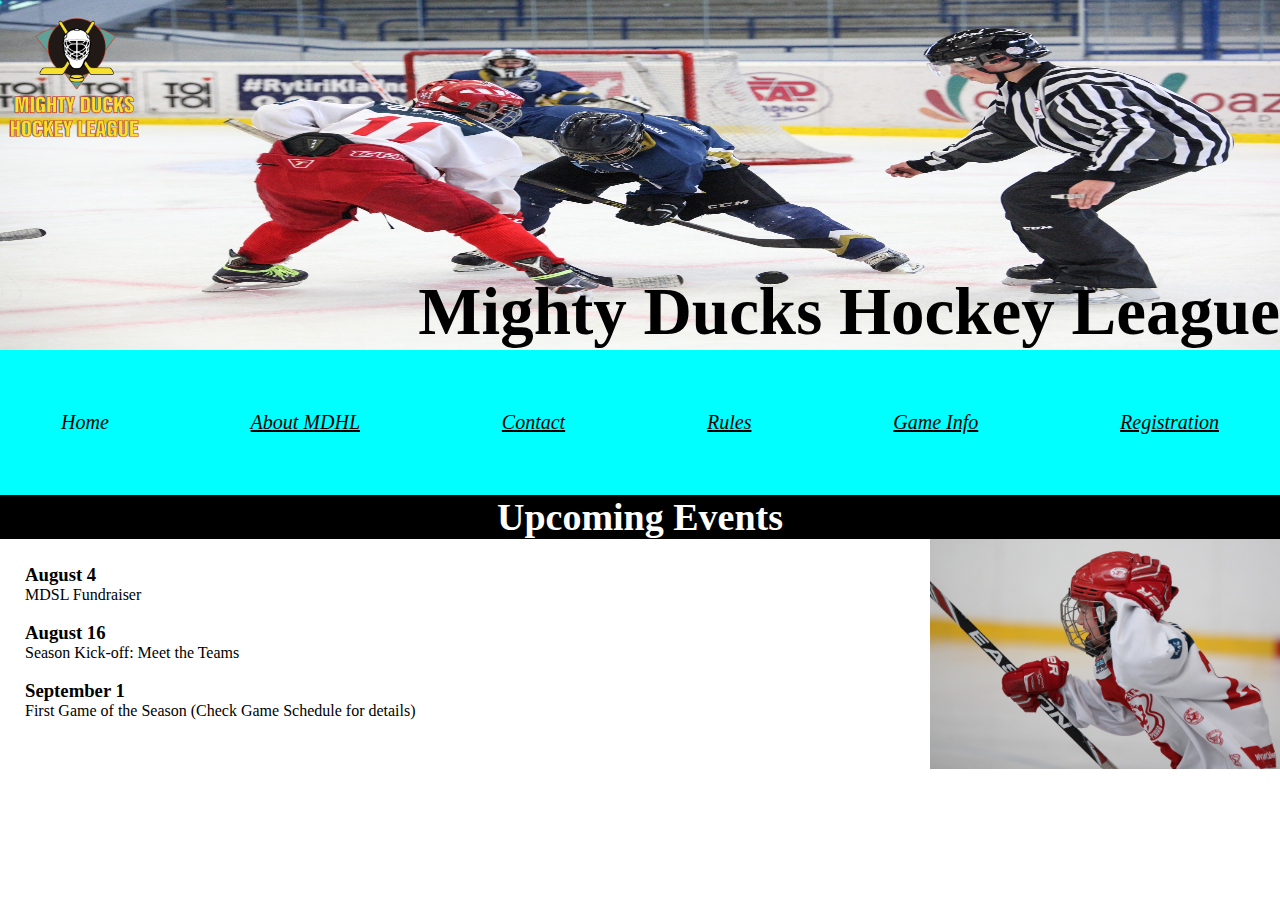
<file: index.html>
<!DOCTYPE html>
<html lang="en">
<head>
    <meta charset="UTF-8">
    <meta http-equiv="X-UA-Compatible" content="IE=edge">
    <meta name="viewport" content="width=device-width, initial-scale=1.0">
    <title>Mighty Ducks Hockey League</title>
    <link rel="shortcut icon" href="./images/logo.jpg" type="image/x-icon">
    <link rel="stylesheet" href="./style.css">
</head>
<body>
    <header>
        <figure>
            <img class="logo" width="150" src="./images/logo.jpg" alt="logo">
        </figure>
        <h1>Mighty Ducks Hockey League</h1>  
     
    </header>
    
    <main>
        <nav>
            <a class="home">Home</a>
            <a class="about" href="./about.html">About MDHL</a>
            <a class="contact" href="./contact.html">Contact</a>
            <a class="rules" href="./rules.html">Rules</a>
            <a class="gameinfo" href="./game_info.html">Game Info</a>
            <a class="registration" href="./registration.html">Registration</a>
        </nav>
        <h2>Upcoming Events</h2>
        <section>
                <div class="division"> 
                    <h3>August 4</h3>
                    <h4>MDSL Fundraiser</h4>
                    <br>
                    <h3>August 16</h3>
                    <h4>Season Kick-off: Meet the Teams</h4>
                    <br>
                    <h3>September 1</h3>
                    <h4>First Game of the Season (Check Game Schedule for details)</h4>
                    <br>
                </div>
                 <figure>
                    <img class="foto" width="350" src="./images/hockey1.jpg" alt="hockey1">
                </figure>
         
        </section>
        
    </main>
    <footer>
        
    </footer>
</body>
</html>
</file>
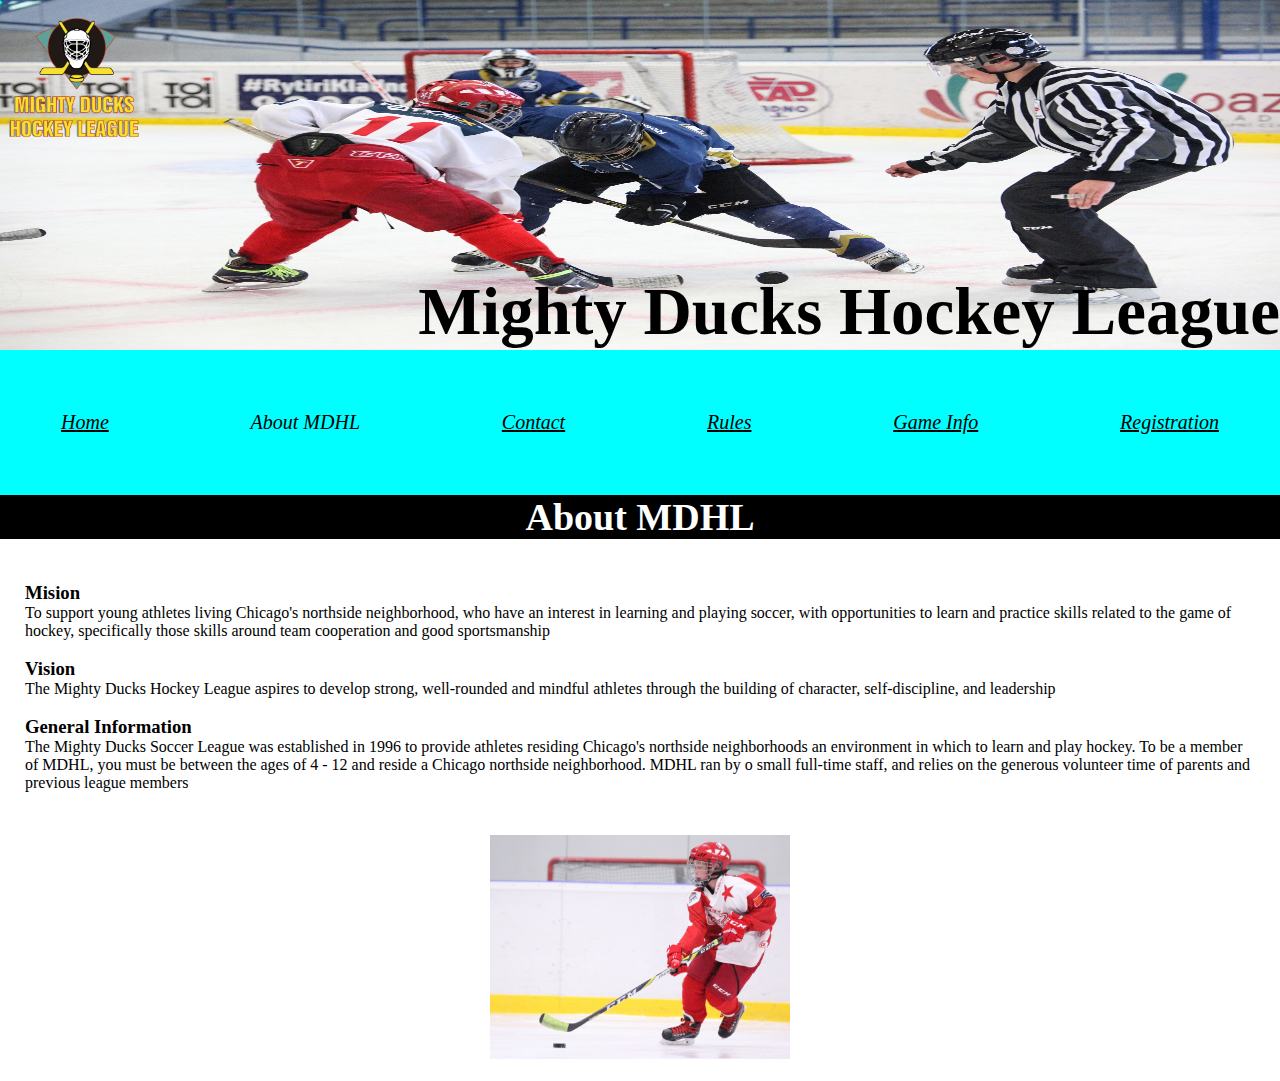
<file: about.html>
<!DOCTYPE html>
<html lang="en">
<head>
    <meta charset="UTF-8">
    <meta http-equiv="X-UA-Compatible" content="IE=edge">
    <meta name="viewport" content="width=device-width, initial-scale=1.0">
    <title>Mighty Ducks Hockey League</title>
    <link rel="shortcut icon" href="./images/logo.jpg" type="image/x-icon">
    <link rel="stylesheet" href="./style.css">
</head>
<body>
    <header>
        <figure>
            <img class="logo" width="150" src="./images/logo.jpg" alt="logo">
        </figure>
        <h1>Mighty Ducks Hockey League</h1>  
     
    </header>
    
    <main>
        <nav>
            <a class="home" href="./index.html">Home</a>
            <a class="about">About MDHL</a>
            <a class="contact" href="./contact.html">Contact</a>
            <a class="rules" href="./rules.html">Rules</a>
            <a class="gameinfo" href="./game_info.html">Game Info</a>
            <a class="registration" href="./registration.html">Registration</a>
        </nav>
        <h2>About MDHL</h2>
        <br>
        <section class="about">
            <div class="division"> 
            <h3>Mision</h3>
            <p>To support young athletes living Chicago's northside neighborhood, who have an interest in
                learning and playing soccer, with opportunities to learn and practice skills related to the game of
                hockey, specifically those skills around team cooperation and good sportsmanship</p><br>
            <h3>Vision</h3>
            <p>The Mighty Ducks Hockey League aspires to develop strong, well-rounded and mindful athletes
                through the building of character, self-discipline, and leadership</p><br>
            <h3>General Information</h3>
            <p>The Mighty Ducks Soccer League was established in 1996 to provide athletes residing
                Chicago's northside neighborhoods an environment in which to learn and play hockey. To be a
                member of MDHL, you must be between the ages of 4 - 12 and reside a Chicago northside
                neighborhood. MDHL ran by o small full-time staff, and relies on the generous volunteer time of
                parents and previous league members</p><br>
            </div>
                <figure>
                    <img width="300" src="./images/hockey2.jpg" alt="hockey2">
                </figure>
            
        </section>
        
    </main>
    <br>
    <footer>
        
    </footer>
</body>
</html>
</file>
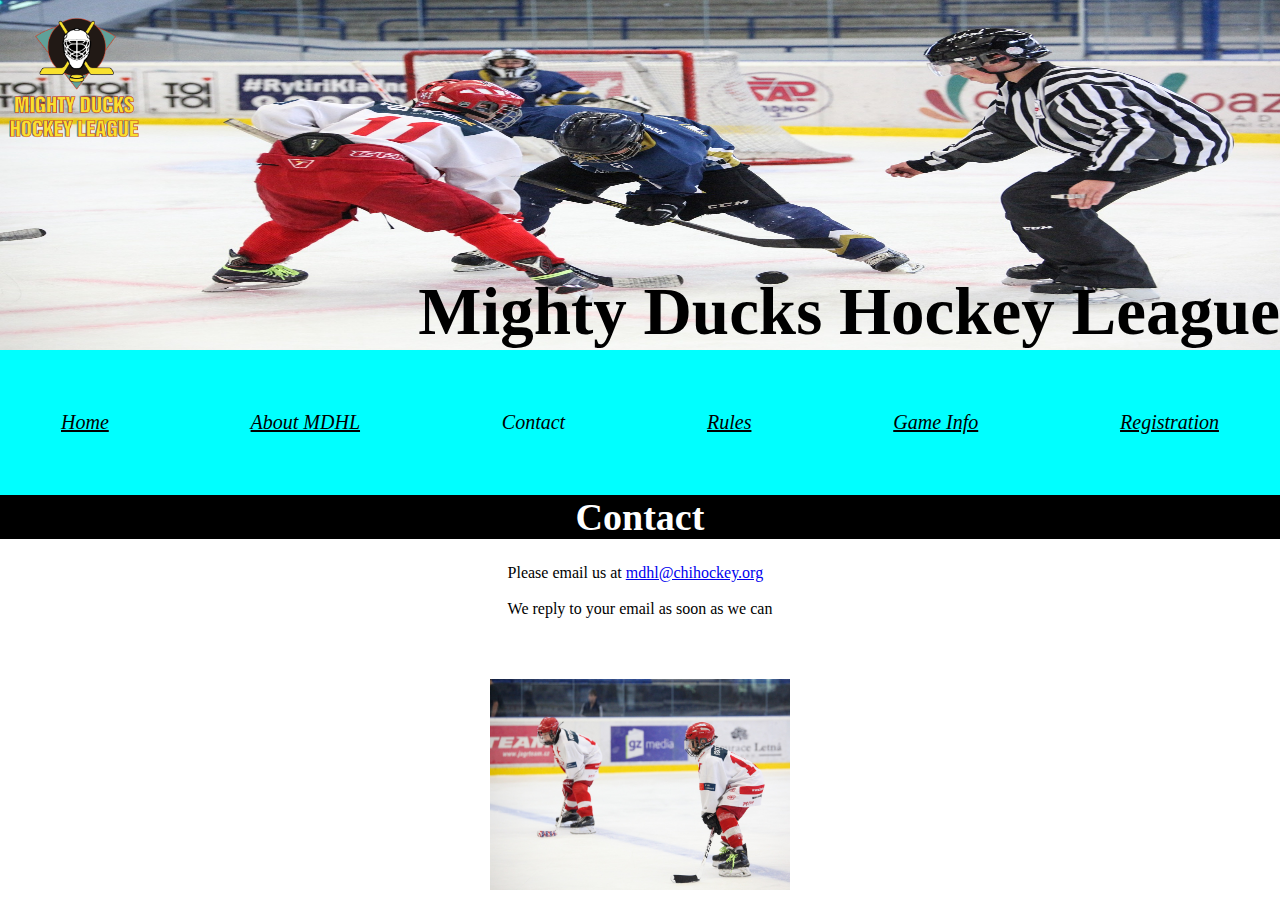
<file: contact.html>
<!DOCTYPE html>
<html lang="en">
<head>
    <meta charset="UTF-8">
    <meta http-equiv="X-UA-Compatible" content="IE=edge">
    <meta name="viewport" content="width=device-width, initial-scale=1.0">
    <title>Mighty Ducks Hockey League</title>
    <link rel="shortcut icon" href="./images/logo.jpg" type="image/x-icon">
    <link rel="stylesheet" href="./style.css">
</head>
<body>
    <header>
        <figure>
            <img class="logo" width="150" src="./images/logo.jpg" alt="logo">
        </figure>
        <h1>Mighty Ducks Hockey League</h1>  
     
    </header>
    
    <main>
        <nav>
            <a class="home" href="./index.html">Home</a>
            <a class="about" href="./about.html">About MDHL</a>
            <a class="contact">Contact</a>
            <a class="rules" href="./rules.html">Rules</a>
            <a class="gameinfo" href="./game_info.html">Game Info</a>
            <a class="registration" href="./registration.html">Registration</a>
        </nav>
        <h2>Contact</h2>
        <div class="sectioncontact">
        
                <figure>
                    <img width="300" src="./images/hockey3.jpg" alt="hockey3">
                </figure><br>
                <div class="textocontact"> 
                <p>Please email us at <a href="mailto:mdhl@chihockey.org">mdhl@chihockey.org</a></p><br>
                <p>We reply to your email as soon as we can</p><br>
            </div>
        </div>
        
    </main>
    <br>
    <footer>
        
    </footer>
</body>
</html>
</file>
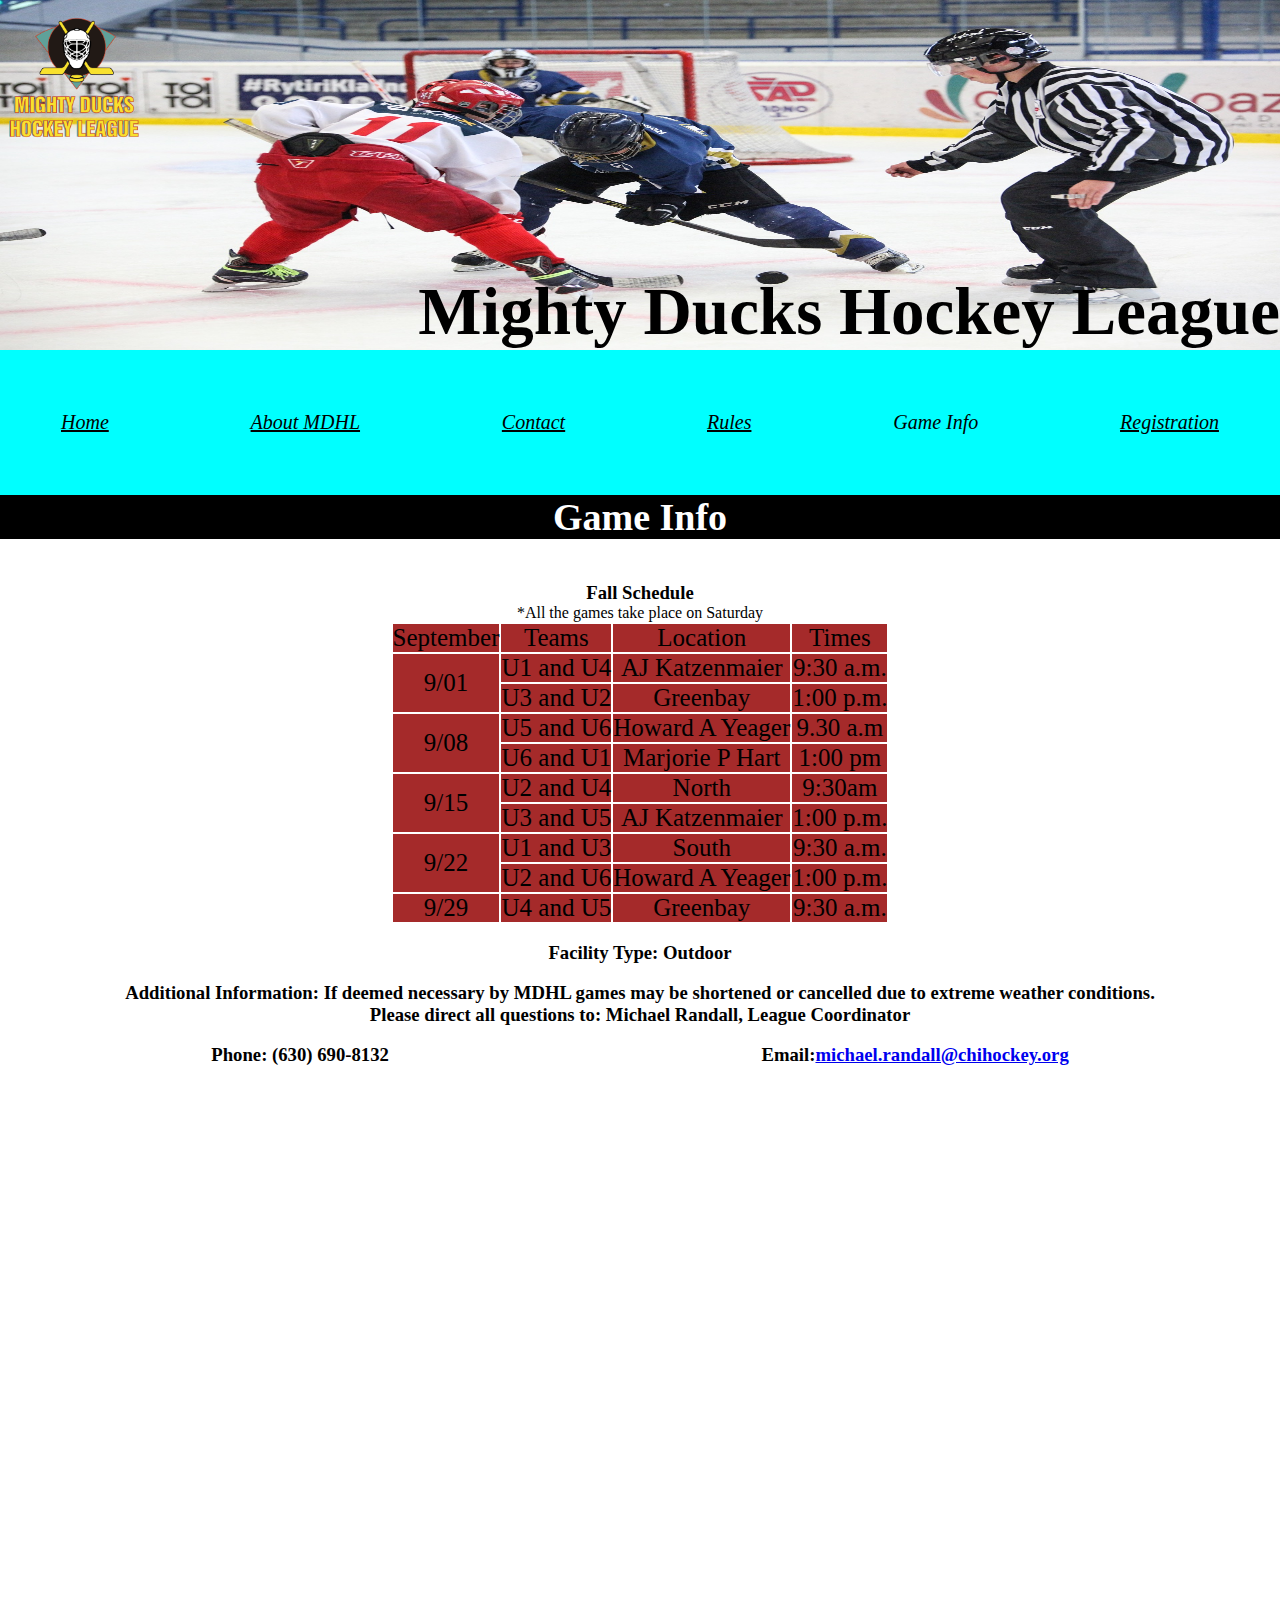
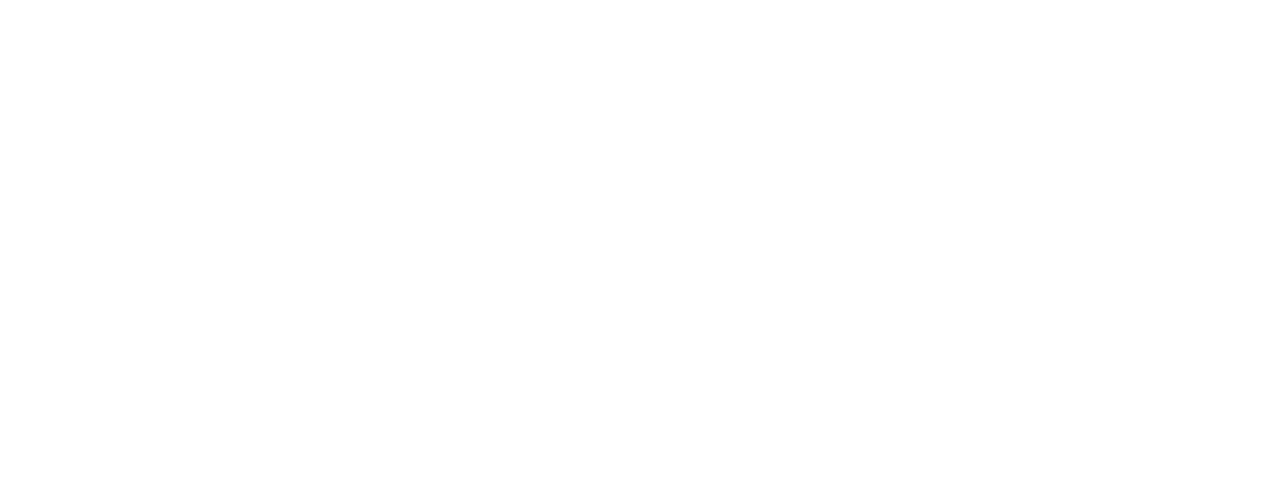
<file: game_info.html>
<!DOCTYPE html>
<html lang="en">
<head>
    <meta charset="UTF-8">
    <meta http-equiv="X-UA-Compatible" content="IE=edge">
    <meta name="viewport" content="width=device-width, initial-scale=1.0">
    <title>Mighty Ducks Hockey League</title>
    <link rel="shortcut icon" href="./images/logo.jpg" type="image/x-icon">
    <link rel="stylesheet" href="./style.css">
</head>
<body>
    <header>
        <figure>
            <img class="logo" width="150" src="./images/logo.jpg" alt="logo">
        </figure>
        <h1>Mighty Ducks Hockey League</h1>  
     
    </header>
    
    <main>
        <nav>
            <a class="home" href="./index.html">Home</a>
            <a class="about" href="./about.html">About MDHL</a>
            <a class="contact" href="./contact.html">Contact</a>
            <a class="rules" href="./rules.html">Rules</a>
            <a class="gameinfo" >Game Info</a>
            <a class="registration" href="./registration.html">Registration</a>
        
        </nav>
        <h2>Game Info</h2>
        <br>
        <section class="cuerpo">
        <div class="game_info">
            <h3>Fall Schedule</h3>
            <h4>*All the games take place on Saturday</h4>
            <table>
                <tr>
                    <td>
                    September
                    </td>
                    <td>
                        Teams
                        </td>
                        <td>
                            Location
                            </td>
                            <td>
                                Times
                                </td>
                </tr>
                <tr>
                    <td rowspan="2">9/01</td>
                    <td> U1 and U4 </td>
                    <td> AJ Katzenmaier</td>
                    <td> 9:30 a.m.</td>
                </tr>
                <tr>
                    <td>U3 and U2</td>
                    <td>Greenbay</td>
                    <td>1:00 p.m.</td>
                </tr>
                <tr>
                    <td rowspan="2">9/08</td>
                    <td>U5 and U6</td>
                    <td>Howard A Yeager</td>
                    <td>9.30 a.m</td>
                </tr>
                <tr>
                    <td>U6 and U1</td>
                    <td>Marjorie P Hart</td>
                    <td>1:00 pm</td>
                </tr>
                <tr>
                    <td rowspan="2">9/15</td>
                    <td>U2 and U4</td>
                    <td>North</td>
                    <td>9:30am</td>
                </tr>
                <tr>
                    <td>U3 and U5</td>
                    <td>AJ Katzenmaier</td>
                    <td>1:00 p.m.</td>
                </tr>
                <tr>
                    <td rowspan="2">9/22</td>
                    <td>U1 and U3 </td>
                    <td>South</td>
                    <td>9:30 a.m.</td>
                    
                </tr>
                <tr>
                    <td>U2 and U6 </td>
                    <td>Howard A Yeager</td>
                    <td>1:00 p.m.</td>
                </tr>
                <tr>
                  <td>9/29</td>  
                  <td>U4 and U5</td>  
                  <td>Greenbay</td>  
                  <td>9:30 a.m.</td>  
                </tr>
            </table>
            <br>
            <h3>Facility Type: Outdoor</h3>
            <br>
            <h3>
            Additional Information: If deemed necessary by MDHL games may be shortened
            or cancelled due to extreme weather conditions.
            </h3>
            <h3>Please direct all questions to: Michael Randall, League Coordinator</h3>
            
            </div>
            <br>
            <div class="div2">
                <h3>Phone: (630) 690-8132</h3>
                <h3>Email:<a href="mailto:mdhl@chihockey.org">michael.randall@chihockey.org</a></h3>
           </div>
           </section>
           <div class="maps">
            <iframe src="https://www.google.com/maps/embed?pb=!1m18!1m12!1m3!1d2949.7804581651085!2d-87.8649932851521!3d42.325881145253135!2m3!1f0!2f0!3f0!3m2!1i1024!2i768!4f13.1!3m3!1m2!1s0x880f932fbc6ba7cd%3A0xcf2bbe275c6da815!2sAJ%20Katzenmaier%20Academy!5e0!3m2!1ses!2sar!4v1675720606122!5m2!1ses!2sar" width="400" height="300" style="border:0;" allowfullscreen="" loading="lazy" referrerpolicy="no-referrer-when-downgrade"></iframe>
            <iframe src="https://www.google.com/maps/embed?pb=!1m18!1m12!1m3!1d45514.95612452176!2d-88.10027546874994!3d44.521610100000004!2m3!1f0!2f0!3f0!3m2!1i1024!2i768!4f13.1!3m3!1m2!1s0x8802fa9658155365%3A0xaf227dec0e54a2ee!2sGreen%20Bay%20West%20High%20School!5e0!3m2!1ses!2sar!4v1675720692436!5m2!1ses!2sar" width="400" height="300" style="border:0;" allowfullscreen="" loading="lazy" referrerpolicy="no-referrer-when-downgrade"></iframe>
            <iframe src="https://www.google.com/maps/embed?pb=!1m18!1m12!1m3!1d2950.269876673774!2d-87.85606978515251!3d42.31544224591177!2m3!1f0!2f0!3f0!3m2!1i1024!2i768!4f13.1!3m3!1m2!1s0x880feccac26b07c5%3A0x8b51fa5d6efe771a!2sHoward%20A.%20Yeager%20School%20(PREK-K)!5e0!3m2!1ses!2sar!4v1675720734844!5m2!1ses!2sar" width="400" height="300" style="border:0;" allowfullscreen="" loading="lazy" referrerpolicy="no-referrer-when-downgrade"></iframe>
            <iframe src="https://www.google.com/maps/embed?pb=!1m18!1m12!1m3!1d378753.87714744784!2d-88.02602394198095!3d42.12856928282252!2m3!1f0!2f0!3f0!3m2!1i1024!2i768!4f13.1!3m3!1m2!1s0x880fd30f2637f9d7%3A0xdbff5d5dfcfcfa35!2sMarjorie%20P%20Hart%20Elementary!5e0!3m2!1ses!2sar!4v1675720773043!5m2!1ses!2sar" width="400" height="300" style="border:0;" allowfullscreen="" loading="lazy" referrerpolicy="no-referrer-when-downgrade"></iframe>
            <iframe src="https://www.google.com/maps/embed?pb=!1m18!1m12!1m3!1d2962.9585200973547!2d-87.88553097946011!3d42.04406980624057!2m3!1f0!2f0!3f0!3m2!1i1024!2i768!4f13.1!3m3!1m2!1s0x880fb793e8d23749%3A0xbdd4da26438cf3a0!2sNorth%20Elementary%20School!5e0!3m2!1ses!2sar!4v1675720867972!5m2!1ses!2sar" width="400" height="300" style="border:0;" allowfullscreen="" loading="lazy" referrerpolicy="no-referrer-when-downgrade"></iframe>
            <iframe src="https://www.google.com/maps/embed?pb=!1m18!1m12!1m3!1d47408.882099478506!2d-87.92269923742636!3d42.04199812117664!2m3!1f0!2f0!3f0!3m2!1i1024!2i768!4f13.1!3m3!1m2!1s0x880fb7ad3c474b63%3A0x93bdf85af2a839ed!2sSOUTH%20ELEMENTARY%20SCHOOL!5e0!3m2!1ses!2sar!4v1675720894554!5m2!1ses!2sar" width="400" height="300" style="border:0;" allowfullscreen="" loading="lazy" referrerpolicy="no-referrer-when-downgrade"></iframe>
         
           </div>
          </main>
    <footer>
        
    </footer>
</body>
</html>
</file>
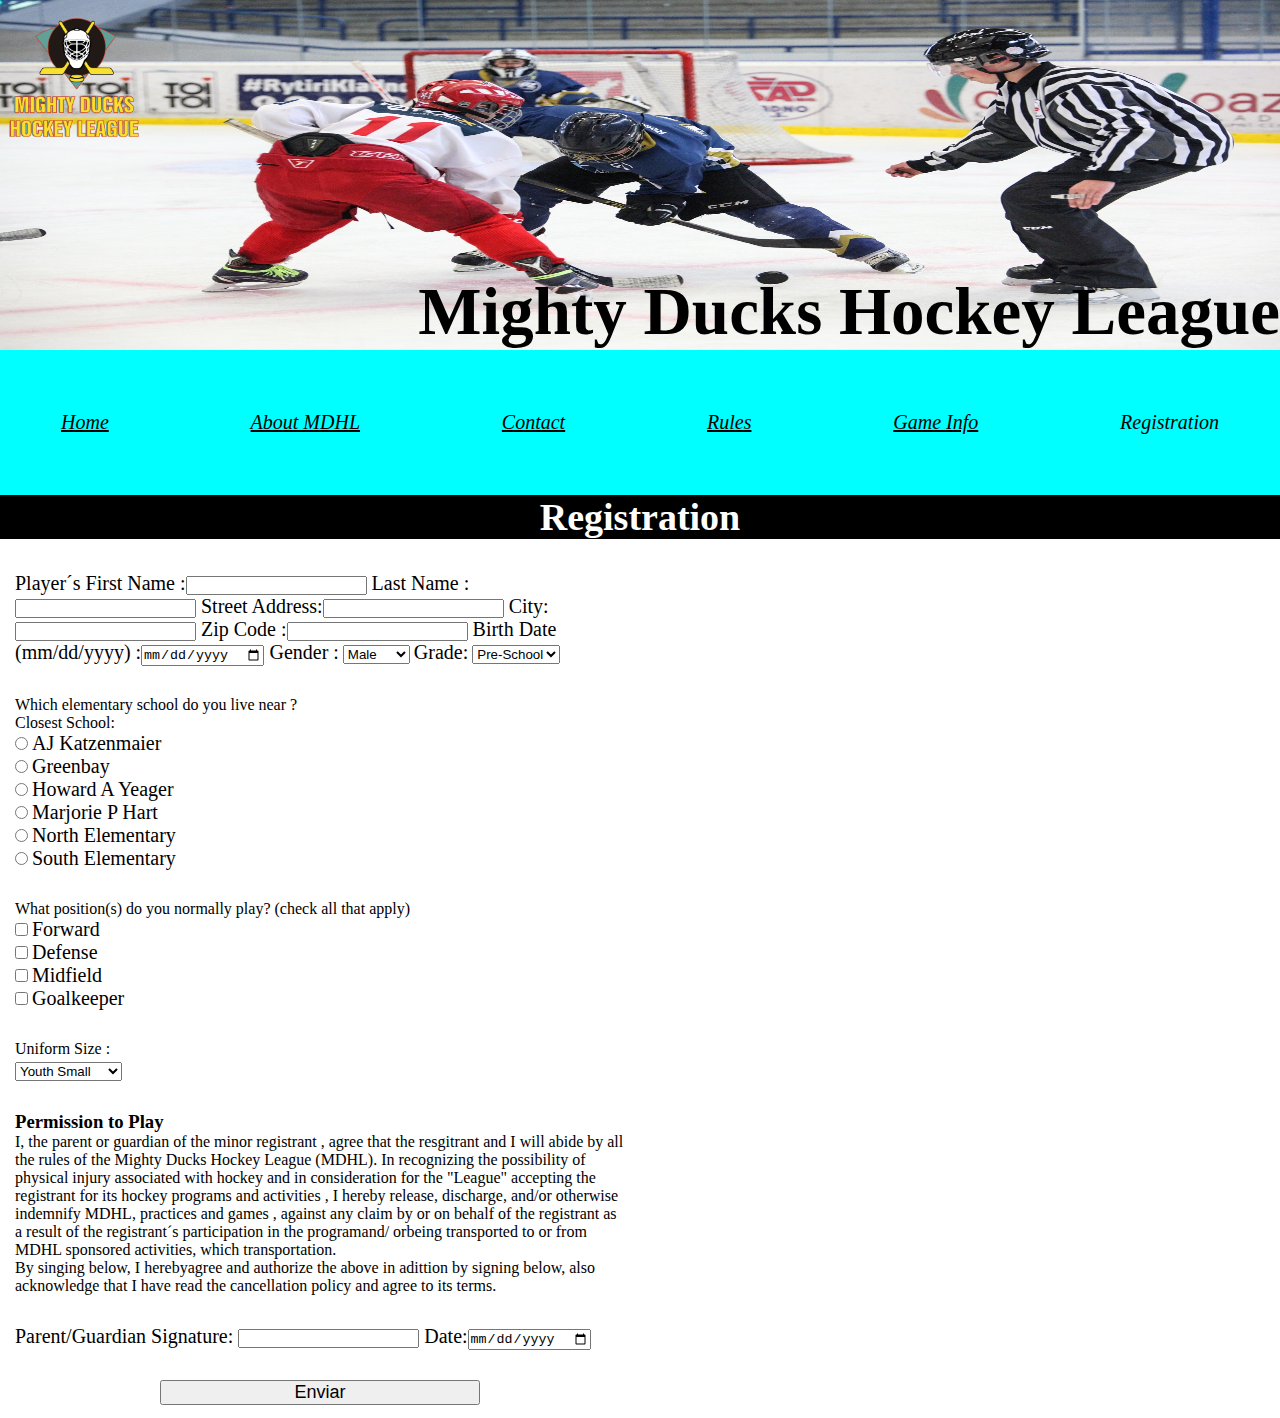
<file: registration.html>
<!DOCTYPE html>
<html lang="en">
<head>
    <meta charset="UTF-8">
    <meta http-equiv="X-UA-Compatible" content="IE=edge">
    <meta name="viewport" content="width=device-width, initial-scale=1.0">
    <title>Mighty Ducks Hockey League</title>
    <link rel="shortcut icon" href="./images/logo.jpg" type="image/x-icon">
    <link rel="stylesheet" href="./style.css">
</head>
<body>
    <header>
        <figure>
            <img class="logo" width="150" src="./images/logo.jpg" alt="logo">
        </figure>
        <h1>Mighty Ducks Hockey League</h1>  
     
    </header>
    
    <main>
        <nav>
            <a class="home" href="./index.html">Home</a>
            <a class="about" href="./about.html">About MDHL</a>
            <a class="contact" href="./contact.html">Contact</a>
            <a class="rules" href="./rules.html">Rules</a>
            <a class="gameinfo" href="./game_info.html">Game Info</a>
            <a class="registration">Registration</a>
        </nav>
        <h2>Registration</h2>
        <br>
        <div class="register">

        
        <form action="./show_data.html" method="GET" class="form1">
            <fieldset >
            <label for="name">Player´s First Name :<input type="text" name="name" id="name">
            </label>
            <label for="lastname">Last Name : <input type="text" name="lastname" id="lastname">
            </label>
            <label for="streetaddres"> Street Address:<input type="text" name="streetaddres" id="streetaddres">
            </label>
            <label for="city">City: <input type="text" name="city" id="city">
            </label>
            <label for="zipcode">Zip Code :<input type="number" name="zipcode" id="zipcode">
            </label>
            <label for="birthday">Birth Date (mm/dd/yyyy) :<input type="date" name="birthday" id="birthday">
            </label>
            <label for="gender">Gender :</label>
            <select name="gender" id="gender">
                <option value="male">Male</option>
                <option value="female">Female</option>
            </select>
            <label for="grade">Grade:</label>
            <select name="grade" id="grade">
                <option value="Pre-School">Pre-School</option>
                <option value="1st">1st</option>
                <option value="2nd">2nd</option>
                <option value="3rd">3rd</option>
                <option value="4th">4th</option>
                <option value="5th">5th</option>
            </select>
            </fieldset>
        </form>
            <form action="./show_data.html" method="GET" class="form1"> 
    <fieldset>
        <legend>Which elementary school do you live near ?</legend>
        <p>Closest School:</p>
            <input type="radio" id="ajkat" name="Closestschool" value="AJ Katzenmaier">
            <label for="ajkat">AJ Katzenmaier</label><br>
            <input type="radio" id="greenbay" name="Closestschool" value="Greenbay">
            <label for="greenbay">Greenbay</label><br>
            <input type="radio" id="howard" name="Closestschool" value="Howard A Yeager">
            <label for="howard">Howard A Yeager</label><br>
            <input type="radio" id="marjorie" name="Closestschool" value="Marjorie P Hart">
            <label for="marjorie">Marjorie P Hart</label><br>
            <input type="radio" id="northelem" name="Closestschool" value="North Elementary">
            <label for="northelem">North Elementary</label><br>
            <input type="radio" id="southelem" name="Closestschool" value="South Elementary">
            <label for="southelem">South Elementary</label>      
    </fieldset>
        
    <fieldset>
        <legend>What position(s) do you normally play? (check all that apply)</legend>
            <input type="checkbox" id="Forward" name="Position" value="Forward">
            <label for="Forward"> Forward</label><br>
            <input type="checkbox" id="Defense" name="Position" value="Defense">
            <label for="Defense"> Defense</label><br>
            <input type="checkbox" id="Midfield" name="Position" value="Midfield">
            <label for="Midfield"> Midfield</label><br>
            <input type="checkbox" id="Goalkeeper" name="Position" value="Goalkeeper">
            <label for="Goalkeeper"> Goalkeeper</label>
        
    </fieldset>

    <fieldset>
        <legend>Uniform Size :</legend>
            <label for="uniform-size"></label>
            <select name="uniform-size" id="uniform-size">
                <option value="Youth Small">Youth Small</option>
                <option value="Youth Medium">Youth Medium</option>
                <option value="Youth Large">Youth Large</option>
                <option value="Small">Small</option>
                <option value="Medium">Medium</option>
                <option value="Large">Large</option>
                <option value="Extra-Large">Extra-Large</option>
            </select>
        
    </fieldset>

    <div class="text-register">
        <h3>Permission to Play</h3>
        <p>I, the parent or guardian of the minor registrant , agree that the resgitrant and I will
            abide by all the rules of the Mighty Ducks Hockey League (MDHL). In recognizing the possibility of
            physical injury associated with hockey and in consideration for the "League" accepting the registrant
            for its hockey programs and activities , I hereby release, discharge, and/or otherwise indemnify MDHL,
            practices and games , against any claim by or on behalf of the registrant as a result of the registrant´s
            participation in the programand/ orbeing transported to or from MDHL sponsored activities, which transportation.
        </p>
        <p>By singing below, I herebyagree and authorize the above in adittion by signing below, also
            acknowledge that I have read the cancellation policy and agree to its terms.
        </p>
    </div>
    
    <fieldset>
            <label for="parent">
                Parent/Guardian Signature: <input type="text" name="parent" id="parent">
            </label>
            <label for="date">
                Date:<input type="date" name="date" id="date">
            </label>
       </fieldset>  
       <input class="boton" type="submit" value="Enviar">
</form> 

</div>
    </main>
    <footer>
    </footer>
</body>
</html>
</file>
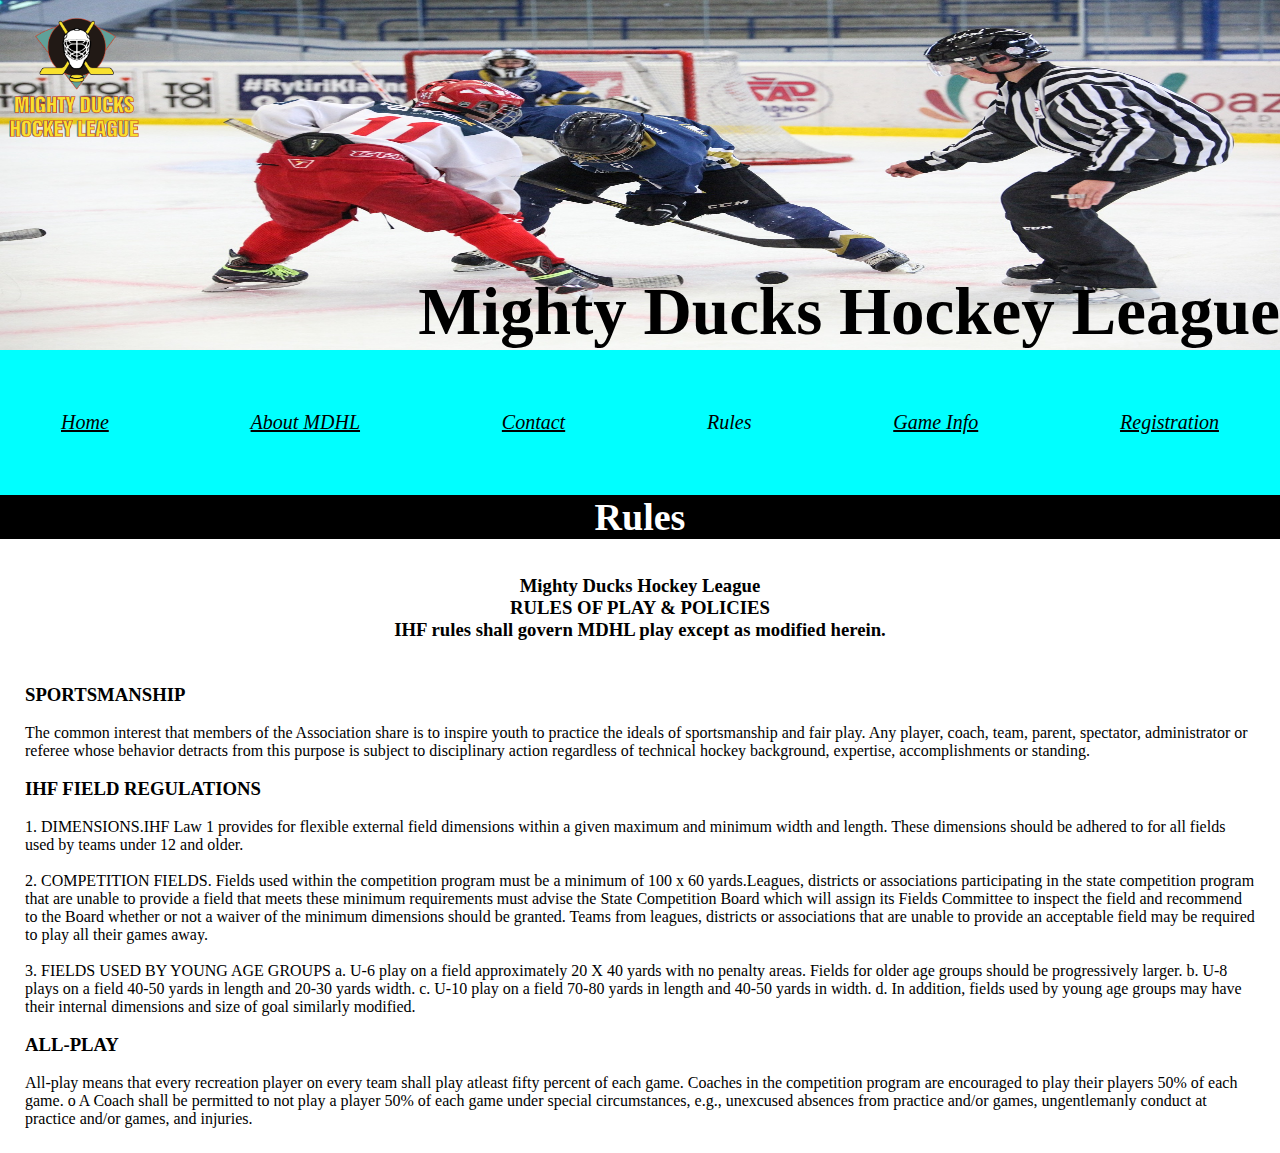
<file: rules.html>
<!DOCTYPE html>
<html lang="en">
<head>
    <meta charset="UTF-8">
    <meta http-equiv="X-UA-Compatible" content="IE=edge">
    <meta name="viewport" content="width=device-width, initial-scale=1.0">
    <title>Mighty Ducks Hockey League</title>
    <link rel="shortcut icon" href="./images/logo.jpg" type="image/x-icon">
    <link rel="stylesheet" href="./style.css">
</head>
<body>
    <header>
        <figure>
            <img class="logo" width="150" src="./images/logo.jpg" alt="logo">
        </figure>
        <h1>Mighty Ducks Hockey League</h1>  
     
    </header>
    
    <main>
        <nav>
            <a class="home" href="./index.html">Home</a>
            <a class="about" href="./about.html">About MDHL</a>
            <a class="contact" href="./contact.html">Contact</a>
            <a class="rules" >Rules</a>
            <a class="gameinfo" href="./game_info.html">Game Info</a>
            <a class="registration" href="./registration.html">Registration</a>
        </nav>
        <h2>Rules</h2>
        <br>
        <br>
        <div class="titulo">
        <h3>Mighty Ducks Hockey League</h3>
        <h3>RULES OF PLAY & POLICIES</h3>
        <h3>IHF rules shall govern MDHL play except as modified herein.</h3>
        </div>
        <br>
        <div class="cuerpo">
            <h3>SPORTSMANSHIP</h3>
            <br>
            <p>The common interest that members of the Association share is to inspire
                youth to practice the ideals of sportsmanship and fair play. Any player, coach,
                team, parent, spectator, administrator or referee whose behavior detracts from
                this purpose is subject to disciplinary action regardless of technical hockey
                background, expertise, accomplishments or standing.</p>
                <br>
            <h3>IHF FIELD REGULATIONS</h3>
            <br>
           
            <p>1. DIMENSIONS.IHF Law 1 provides for flexible external field dimensions within
                a given maximum and minimum width and length. These dimensions should be
                adhered to for all fields used by teams under 12 and older.</p>
                <br>
                <p>2. COMPETITION FIELDS. Fields used within the competition program must be
                a minimum of 100 x 60 yards.Leagues, districts or associations participating in
                the state competition program that are unable to provide a field that meets these
                minimum requirements must advise the State Competition Board which will
                assign its Fields Committee to inspect the field and recommend to the Board
                whether or not a waiver of the minimum dimensions should be granted. Teams
                from leagues, districts or associations that are unable to provide an acceptable
                field may be required to play all their games away.</p>
                <br>
            <p>3. FIELDS USED BY YOUNG AGE GROUPS
                a. U-6 play on a field approximately 20 X 40 yards with no penalty areas. Fields
                for older age groups should be progressively larger.
                b. U-8 plays on a field 40-50 yards in length and 20-30 yards width.
                c. U-10 play on a field 70-80 yards in length and 40-50 yards in width.
                d. In addition, fields used by young age groups may have their internal
                dimensions and size of goal similarly modified.</p>
                <br>
            <h3>ALL-PLAY</h3>
            <br>
            <p>All-play means that every recreation player on every team shall play atleast
                fifty percent of each game. Coaches in the competition program are encouraged
                to play their players 50% of each game.
                o A Coach shall be permitted to not play a player 50% of each game
                under special circumstances, e.g., unexcused absences from practice
                and/or games, ungentlemanly conduct at practice and/or games, and
                injuries.</p>
        </div>
    </main>
    <footer>
        
    </footer>
</body>
</html>
</file>
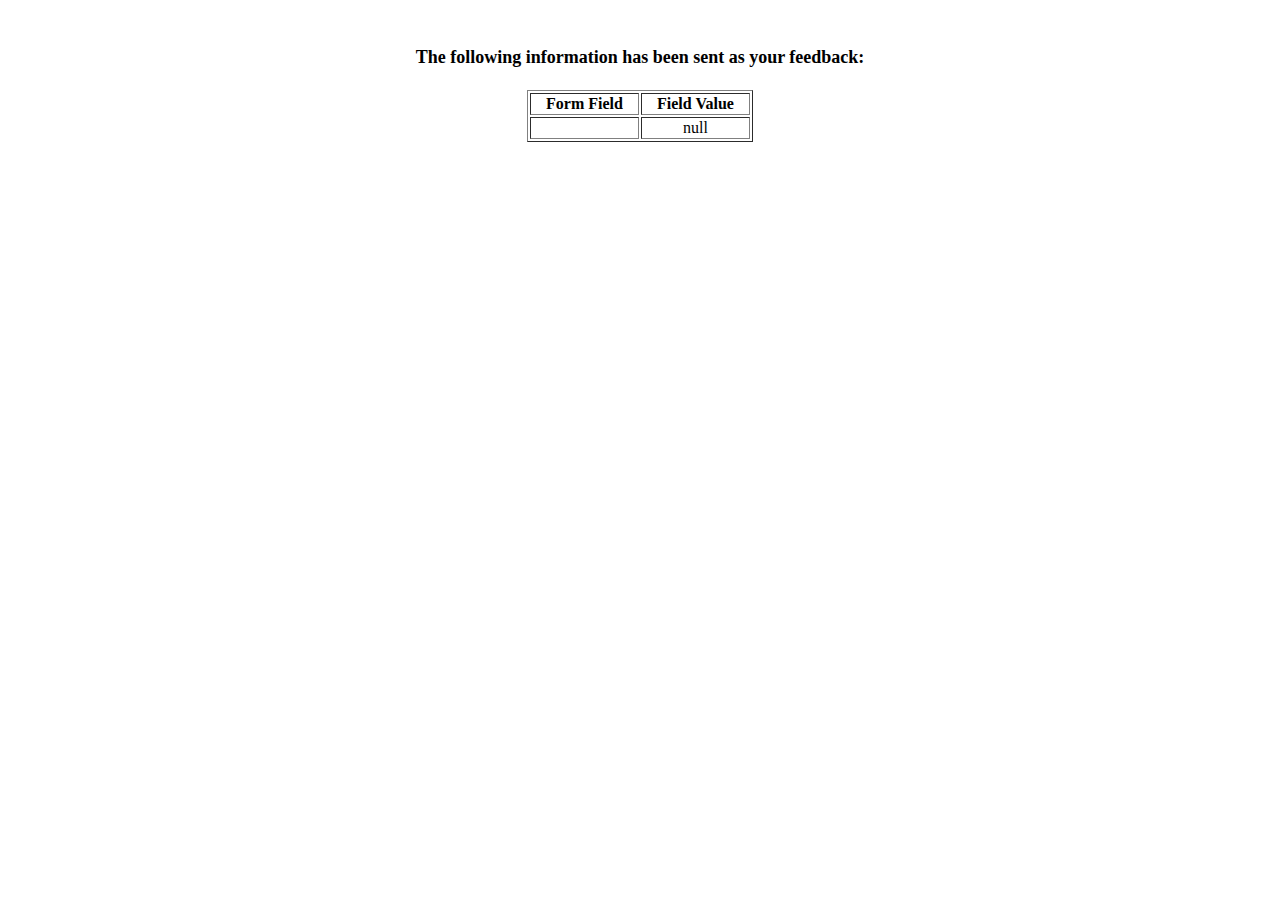
<file: show_data.html>
<html>
<head>
<title>Feedback Sent</title>
</head>
<body>
<p align=center>&nbsp;</p>
<h1 align=center><font size="+1">The following information has been sent as your
  feedback:</font></h1>

<table border="1" align=center width="226">
  <tr>
    <th align="center">Form Field</th>
    <th align="center">Field Value</th>
  </tr>

<script language="javascript">
var args = location.search.substr(1).split('&');
for (var i = 0; i < args.length; ++i) {
  var parts = args[i].split('=');
  if (parts != null) {
    var field = parts[0];
    var value = parts[1];
    if (value == null) {
      value = "null"
    }
    else {
      value = '"' + unescape(value.replace(/\+/g, ' ')) + '"';
    }

    document.writeln('<tr><td align="center">' + field + '</td>');
    document.writeln('<td align="center">' + value + '</td></tr>');
  }
}
</script>

<noscript>
<tr><td>
<p>You need to turn on Javascript in your browser.</p>

<p>In Microsoft Internet Explorer 4 or greater:</p>
<ul>
<li>From the "Tools" menu (in IE 4, it's the "View" menu), select "Internet Options".</li>
<li>Click on the "Security" tab.</li>
<li>Click on the "Custom Level" button. (In IE 4, select "Custom"
and then click on "Settings...".)</li>
<li>Under "Active scripting" make sure "Enable" is selected.</li>
</ul>

<p>In Netscape version 4 or greater:</p>
<ul>
<li>From the <b>Edit</b> menu, select <b>Preferences</b>.</li>
<li>In the <b>Category</b> list on the left, click on the word "Advanced".</li>
<li>In the panel on the right, make sure "Enable JavaScript" is checked.</li>
<li>Click the <b>OK</b> button.</li>
</ul>

</td></tr>
</noscript>

</table>
</body>
</html>
</file>
<file: style.css>
*{
    margin: 0;
    padding: 0;
    box-sizing: border-box;
}
header{
    color: black;
    background-image: url(./images/design1_image1.jpg);
    background-size: 100% 100%;
    background-origin: content-box;
    display: flex;
    /*position: relative;*/
    height: 350px;
    width: 100%;
justify-content: space-between;
}
    
h1{
    margin: 0px;
   /* position: relative;*/
    bottom: 140px;
    font-size: 67px;
    font-family: cursive;
    align-self: flex-end;
}

h2{
    text-align: center;
    background-color: black;
    color: white;
    margin: 0px;
    font-size: 38px;
}

main{
    flex-direction: column;
}

nav{
    display: flex;
   /* position: static;*/
  /*  width: 300px;*/
  justify-content: space-between;
  background-color: aqua;
  align-items: center;
  flex-wrap: wrap;
}

nav > a {
    color: blue;
    display: flex;
    text-align: left;
    /* margin: 88px; */
    padding: 61px;
    font-size: 20px;
    font-style: italic;
    font-family: Georgia, 'Times New Roman', Times, serif;
    flex-wrap: wrap;
}

.home{
    color: black;
}

.home:visited {
   color: blue;
}
.about {
    color: black;
}
.about:visited{
    color: blue;
}
.contact {
    color: black;
}
.contact:visited{
    color: blue;
}

.rules {
    color: black;
}
.rules:visited {
    color: blue;
}
.gameinfo {
    color: black;
}
.gameinfo:visited {
    color: blue;
}

.registration {
    color: black;
}

.registration:visited {
    color: blue;
}

section {
    display: flex;
    justify-content: space-between;
    flex-wrap: wrap;   
}
/*
article{
    display: flex;
}*/

h3{font-weight: bold;
}

h4{
    font-weight: lighter;
}

h3,h4{
    border: 5px;
}

.foto{
    display: flex;
}

.division { 
  
    display: flex;
    flex-direction: column;
    margin: 25px;
  
}

.sectioncontact {
    display: flex;
    justify-content:center;
    align-items: center;
    flex-direction: column-reverse;
}

.textocontact{
    justify-content: center;
    margin: 25px;
}

table{
    align-self: center;
}

tr{
    background-color: black;
    border: 2px;
    font-size: 25px;
    margin: 3px;
    text-align: center;
}

td{
    background-color: brown;
    font-size: 25px;
    margin: 3px;
}

.cuerpo{
    flex-direction: column;
    justify-content: center;
    margin: 25px;
}

.game_info{
    justify-content: center;
    align-items: center;
    display: flex;
    flex-direction: column;
}

.div2{
    display: flex;
    justify-content: space-around;
}

.titulo{
    text-align: center;
}

.about{
    justify-content: center;
}

.register {
    display: flex;
    flex-direction: column;
}

.form1 {
    display: flex;
    flex-direction: column;
    justify-content: center;
    width: 50%;
}

label{
    font-size: 20px;
}

fieldset{
    margin:15px ;
    border: none;
}

.text-register {
    margin: 15px;
}

.maps {
display: flex;
justify-content: flex-start;
flex-wrap: wrap;
}

iframe {
    margin: 16px;
}
.boton {
    font-size: large;
    margin: 15px;
    width: 50%;
    align-self: center;
}
@media only screen and (min-width: 320px) and (max-width: 768px) {

header{
flex-direction: column;
}

h1{
    font-size: 20px;
    display: block;
    align-self: flex-start;
}

figure{
    justify-content: center;
    display: flex;
}


.foto{
width: 80%;
}
nav{
    flex-direction: column;
    justify-content: center;
}

nav > a {
font-size: medium;
padding: 20px;
}

.cuerpo{
    margin: 5px;
}
.div2{
    flex-direction: column;
}

td{
    font-size: 20px;
}
.maps{
    justify-content: center;
}
}
</file>
